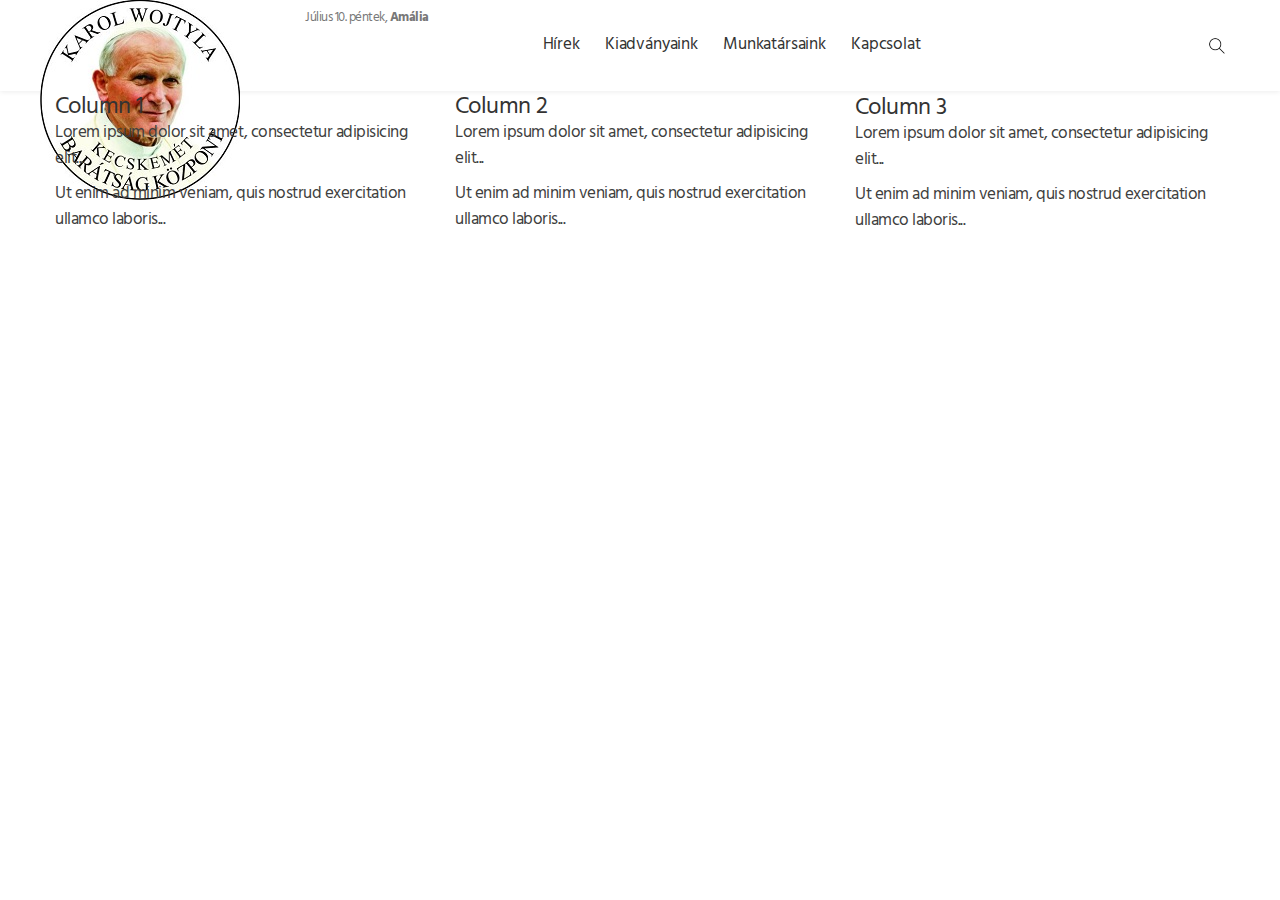
<file: index.html>
<!DOCTYPE html>
<html lang="hu">
<head>
<meta charset="utf-8">
<meta http-equiv="X-UA-Compatible" content="IE=edge">
<meta name="viewport" content="width=device-width, initial-scale=1">	
<base href="https://xyzxyzxyzhu.github.io/wojtyla/" />
<title>Wojtyla Ház Nonprofit Kft.</title>
<meta name='author' content='Euro Bioinvest Kft.'>
<meta name='description' content='Wojtyla Ház Nonprofit Kft.'>
<meta name='keywords' content='wojtyla, kecskemét, barátság központ, nonprofit'>

<!--<meta property='fb:app_id' content='1729553440442406'>
<meta property='og:url' content='https://szeged.hu/'>
<meta property='og:type' content='website'>
<meta property='og:title' content='szeged.hu'>
<meta property='og:description' content='Rólunk, nekünk, velünk, értünk...'>
<meta property='og:image' content='https://szeged.hu/assets/img/szegedhu.png'>
<meta property='og:image:alt' content='szeged.hu logó'>-->
<link href='https://xyzxyzxyzhu.github.io/wojtyla/style.css' rel='stylesheet' media='screen'>
<link href='https://fonts.googleapis.com/css?family=Hind+Vadodara:300,400,500,600,700' rel='stylesheet' media='screen'>
<link href='https://szeged.hu/assets/js/font-awesome/css/font-awesome.css' rel='stylesheet' media='screen'>

	<!-- HTML5 shim and Respond.js IE8 support of HTML5 elements and media queries -->
	<!--[if lt IE 9]>
		<script src="https://oss.maxcdn.com/html5shiv/3.7.3/html5shiv.min.js"></script>
		<script src="https://oss.maxcdn.com/respond/1.4.2/respond.min.js"></script>
	<![endif]-->
</head>
<body>
<header class="header header-megamenu">
		<nav class="navbar navbar-default">
			<div class="container">

				<div class="search-bar">
					<form action="/hirek" method="post">
					<input type="search" name="kereses" value="" placeholder="Írja be a keresendő szöveget...">
					</form>
					<div class="search-close"><i class="fa fa-times"></i></div>
					
				</div>
				<!-- Brand and toggle get grouped for better mobile display -->
				<div class="navbar-header margin-right-15">
					<button type="button" class="navbar-toggle" data-toggle="collapse" data-target=".navbar-ex1-collapse">
					<span class="sr-only">Menü</span>
					<span class="icon-bar"></span>
					<span class="icon-bar"></span>
					<span class="icon-bar"></span>
					</button>
					<a class="navbar-brand" href=""><img src="https://xyzxyzxyzhu.github.io/wojtyla/wojtyla_logo.jpg" class="img-responsive" alt="wojtyla.hu"></a>
					<div class="navbar-social pull-left">
					<a href="https://www.facebook.com/Szegedhu-325466180869493/" target="_Blank" title="Facebook"><i class="fa fa-facebook "></i></a>
					<a href="https://www.instagram.com/szeged.hu/" target="_Blank" title="Instagram"><i class="fa fa-instagram "></i></a>
					<a href="mailto:info@szeged.hu" title="E-mail küldése"><i class="fa fa-envelope"></i></a>
					<a href="https://www.youtube.com/user/vtvszeged" target="_Blank" title="YouTube"><i class="fa fa-youtube "></i></a>
					<a href="feeds" target="_Blank" title="RSS-csatorna"><i class="fa fa-rss"></i></a>
										</div>
				</div>
					<div id="nev_idojaras" class="pull-left margin-right-20 hidden-xs"><div id="nevnap" class="">Július 10. péntek, <b>Amália</b></div></div>				<div class="search-trigger pull-right"></div>

				

				
				<!-- Collect the nav links, forms, and other content for toggling -->
				<div class="collapse navbar-collapse navbar-ex1-collapse">
					<ul class="nav navbar-nav">

						<li><a href="index.html">Hírek</a></li>
						<li><a href="kiadvanyaink">Kiadványaink</a></li>
						<li><a href="munkatarsaink" target="_blank">Munkatársaink</a></li>
						<li><a href="kapcsolat">Kapcsolat</a></li>
					</ul>							
				</div>
				<!-- /.navbar-collapse -->
			</div>
		</nav>
	</header>
  
<div class="container">
  <div class="row">
    <div class="col-sm-4">
      <h3>Column 1</h3>
      <p>Lorem ipsum dolor sit amet, consectetur adipisicing elit...</p>
      <p>Ut enim ad minim veniam, quis nostrud exercitation ullamco laboris...</p>
    </div>
    <div class="col-sm-4">
      <h3>Column 2</h3>
      <p>Lorem ipsum dolor sit amet, consectetur adipisicing elit...</p>
      <p>Ut enim ad minim veniam, quis nostrud exercitation ullamco laboris...</p>
    </div>
    <div class="col-sm-4">
      <h3>Column 3</h3>        
      <p>Lorem ipsum dolor sit amet, consectetur adipisicing elit...</p>
      <p>Ut enim ad minim veniam, quis nostrud exercitation ullamco laboris...</p>
    </div>
  </div>
</div>


</body>
</html>
</file>
